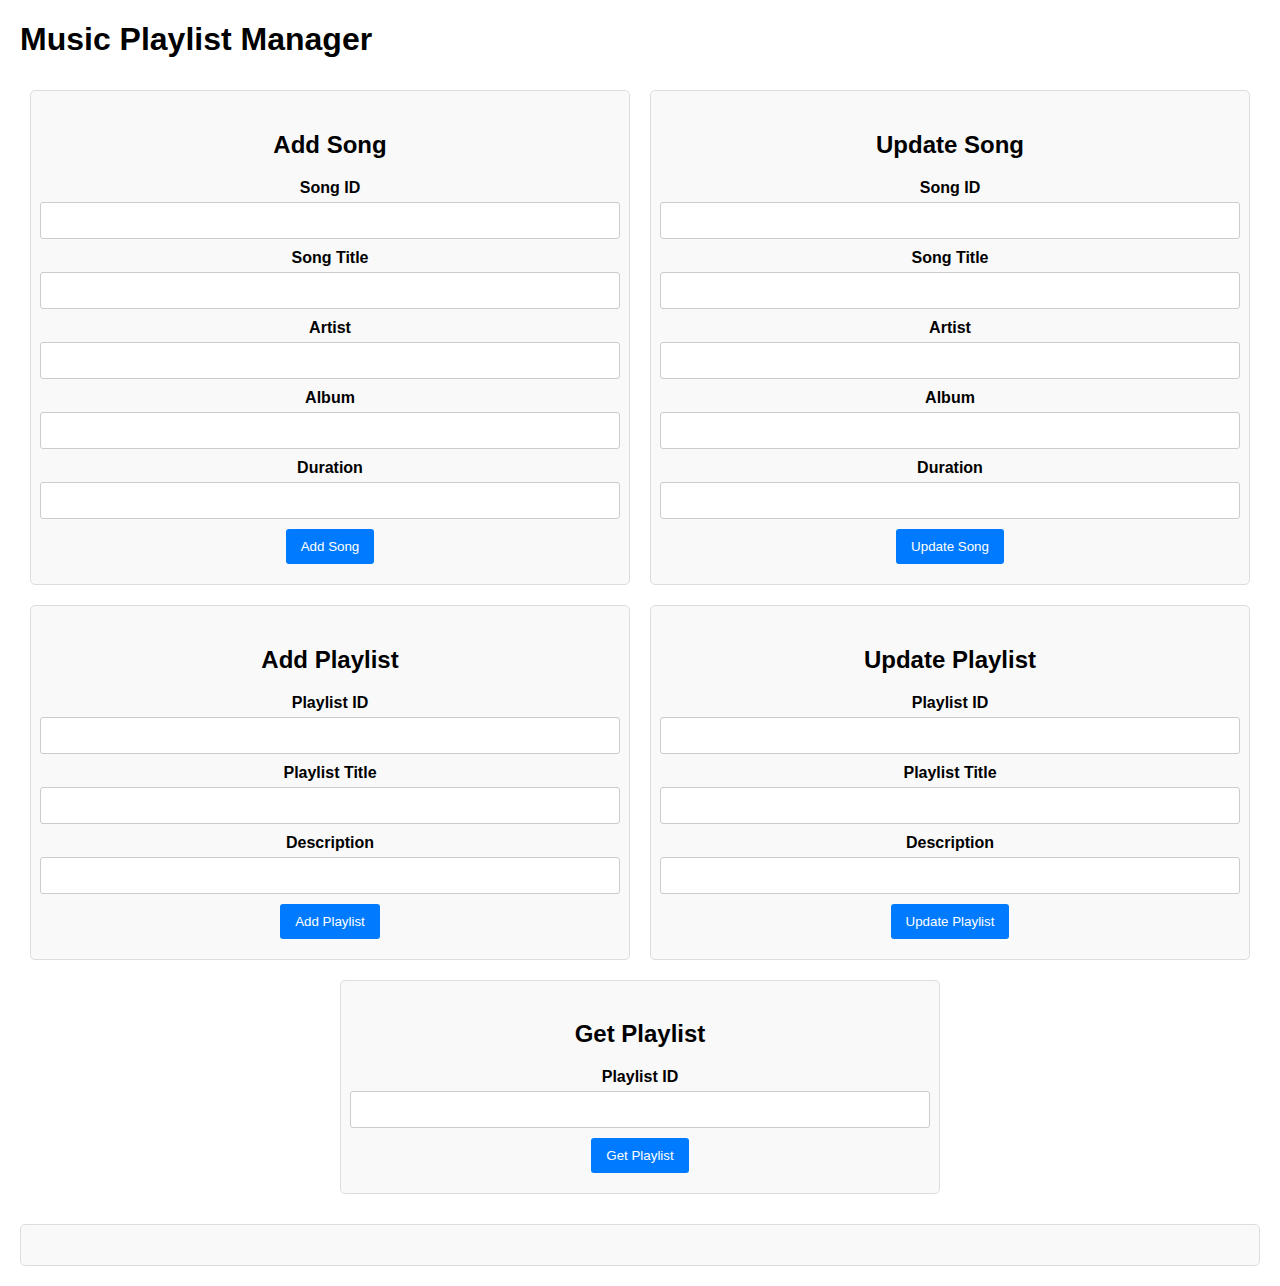
<file: templates/index.html>
<!DOCTYPE html>
<html lang="en">
<head>
    <meta charset="UTF-8">
    <meta name="viewport" content="width=device-width, initial-scale=1.0">
    <title>Music Playlist Manager</title>
    <link rel="stylesheet" href="/static/styles.css">
    <script defer src="/static/scripts.js"></script>
</head>
<body>
    <h1>Music Playlist Manager</h1>
    <div class="form-container">
        <div class="form-group">
            <h2>Add Song</h2>
            <label for="song_id">Song ID</label>
            <input type="text" id="song_id">
            <label for="song_title">Song Title</label>
            <input type="text" id="song_title">
            <label for="artist">Artist</label>
            <input type="text" id="artist">
            <label for="album">Album</label>
            <input type="text" id="album">
            <label for="duration">Duration</label>
            <input type="text" id="duration">
            <button onclick="add_song()">Add Song</button>
        </div>

        <div class="form-group">
            <h2>Update Song</h2>
            <label for="update_song_id">Song ID</label>
            <input type="text" id="update_song_id">
            <label for="update_song_title">Song Title</label>
            <input type="text" id="update_song_title">
            <label for="update_artist">Artist</label>
            <input type="text" id="update_artist">
            <label for="update_album">Album</label>
            <input type="text" id="update_album">
            <label for="update_duration">Duration</label>
            <input type="text" id="update_duration">
            <button onclick="update_song()">Update Song</button>
        </div>
    </div>

    <div class="form-container">
        <div class="form-group">
            <h2>Add Playlist</h2>
            <label for="playlist_id">Playlist ID</label>
            <input type="text" id="playlist_id">
            <label for="playlist_title">Playlist Title</label>
            <input type="text" id="playlist_title">
            <label for="description">Description</label>
            <input type="text" id="description">
            <button onclick="add_playlist()">Add Playlist</button>
        </div>

        <div class="form-group">
            <h2>Update Playlist</h2>
            <label for="update_playlist_id">Playlist ID</label>
            <input type="text" id="update_playlist_id">
            <label for="update_playlist_title">Playlist Title</label>
            <input type="text" id="update_playlist_title">
            <label for="update_description">Description</label>
            <input type="text" id="update_description">
            <button onclick="update_playlist()">Update Playlist</button>
        </div>
    </div>
    
    <div class="form-container">
        <div class="form-group">
            <h2>Get Playlist</h2>
            <label for="playlist_id">Playlist ID</label>
            <input type="text" id="playlist_id">
            <button onclick="getPlaylist()">Get Playlist</button>
        </div>
    </div>

    <div id="playlist-display" class="playlist-display">
        <!-- Playlist data will be displayed here -->
    </div>

</body>
</html>
</file>
<file: static/styles.css>
body {
    font-family: Arial, sans-serif;
    margin: 20px;
}

.form-container {
    display: flex;
    justify-content: space-around;
    flex-wrap: wrap;
}

.form-group {
    display: flex;
    flex-direction: column;
    align-items: center;
    justify-content: center;
    padding: 20px;
    margin: 10px;
    width: 45%;
    background-color: #f9f9f9;
    border: 1px solid #ddd;
    border-radius: 5px;
}

.form-group label {
    margin-bottom: 5px;
    font-weight: bold;
}

.form-group input {
    width: 100%;
    padding: 10px;
    margin-bottom: 10px;
    border: 1px solid #ccc;
    border-radius: 3px;
}

.form-group button {
    padding: 10px 15px;
    background-color: #007BFF;
    color: white;
    border: none;
    border-radius: 3px;
    cursor: pointer;
}

.form-group button:hover {
    background-color: #0056b3;
}

.playlist-display {
    margin-top: 20px;
    padding: 20px;
    border: 1px solid #ddd;
    border-radius: 5px;
    background-color: #f9f9f9;
}

.playlist-display h3 {
    margin-top: 0;
}

.playlist-display p {
    margin: 5px 0;
}
</file>
